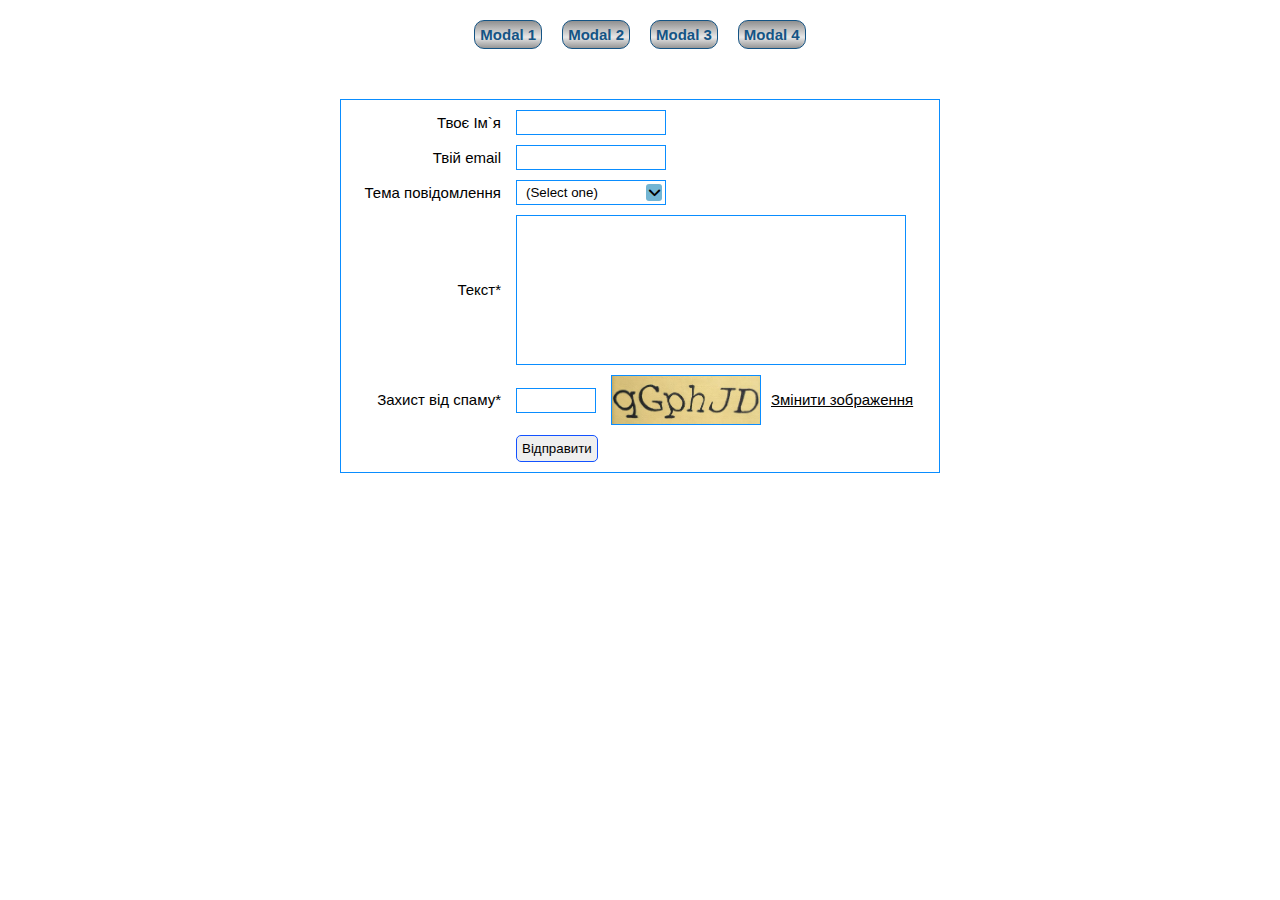
<file: index.html>
<!DOCTYPE html>
<html lang="en">
<head>
    <meta charset="UTF-8">
    <meta http-equiv="X-UA-Compatible" content="IE=edge">
    <meta name="viewport" content="width=device-width, initial-scale=1.0">
    <link rel="stylesheet" href="./libs/fontawesome/css/all.css">
    <link rel="stylesheet" href="./css/main.css">
<style>
    .nav {
        margin-top: 20px;
        display: flex;
        justify-content: center;
        gap: 20px;
    }

    .nav__btn {
        padding: 5px;
        background: rgb(150, 150, 150);
        background: linear-gradient(0deg, rgba(150, 150, 150, 1) 0%, rgba(231, 231, 231, 1) 40%, rgba(144, 144, 144, 1) 100%, rgba(23, 154, 213, 1) 100%);
        border-radius: 10px;
        border: 1px solid;
        color: rgb(20, 84, 133);
        font-family: Arial, Helvetica, sans-serif;
        font-size: 15px;
        font-weight: bold;
        text-decoration: none;
    }

    .nav__btn:hover {
        box-shadow: 1px 1px 15px 1px rgba(130, 130, 130, 0.63);
    }
</style>
    <title>Task 5</title>
</head>
<body>
    <div class="nav">
        <a href="./index.html" class="nav__btn">Modal 1</a>
        <a href="./modal2.html" class="nav__btn">Modal 2</a>
        <a href="./modal3.html" class="nav__btn">Modal 3</a>
        <a href="./modal4.html" class="nav__btn">Modal 4</a>
    </div>
    <div class="container">
        <form action="" class="form">
            <div class="form__item">
                <div class="form__itemText">Твоє Ім`я</div>
                <input type="text" class="form__inp">
            </div>
            <div class="form__item">
                <div class="form__itemText">Твій email</div>
                <input type="email" class="form__inp">
            </div>
            <div class="form__item">
                <div class="form__itemText">Тема повідомлення</div>
                <select class="form__inp">
                    <option value="">(Select one)</option>
                    <option value="1">More actions</option>
                    <option value="2">More actions</option>
                </select>
                <div class="form__inpIcon">
                    <i class="fa-solid fa-angle-down"></i>
                </div>
            </div>
            <div class="form__item">
                <div class="form__itemText">Текст*</div>
                <textarea class="form__inp" rows="50" cols="50"></textarea>                </select>
            </div>
            <div class="form__item">
                <div class="form__itemText">Захист від спаму*</div>
                <input type="text" class="form__inp small">
                <div class="form__captcha"></div>
                <a href="#" class="form__link">Змінити зображення</a>
            </div>
            <div class="form__item">
                <div class="form__itemText"></div>
                <input type="submit" class="form__btn" value="Відправити">
            </div>
        </form>
    </div>
</body>
</html>
</file>
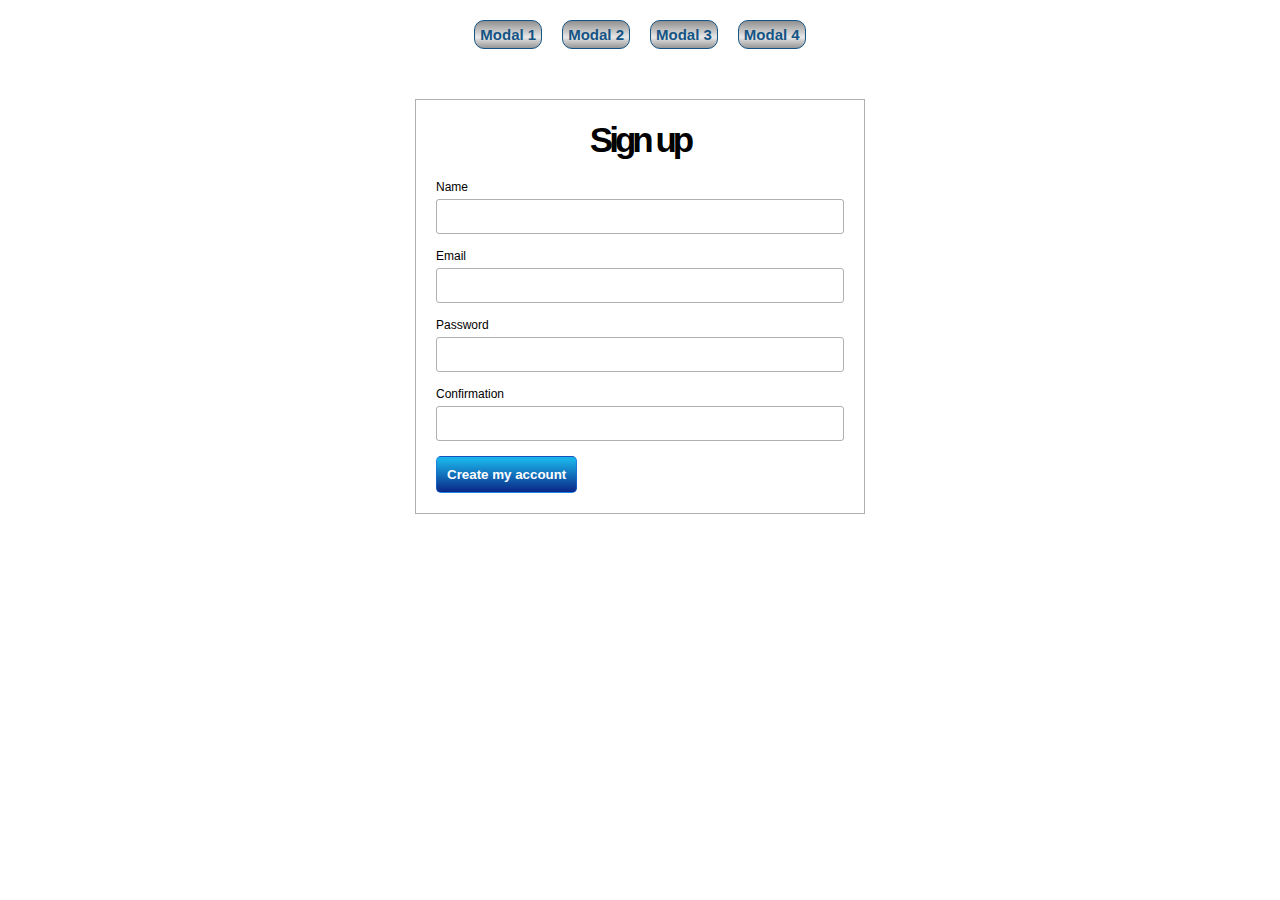
<file: modal2.html>
<!DOCTYPE html>
<html lang="en">
<head>
    <meta charset="UTF-8">
    <meta http-equiv="X-UA-Compatible" content="IE=edge">
    <meta name="viewport" content="width=device-width, initial-scale=1.0">
    <link rel="stylesheet" href="./css/modal2.css">
    <style>
        .nav {
            margin-top: 20px;
            display: flex;
            justify-content: center;
            gap: 20px;
        }
    
        .nav__btn {
            padding: 5px;
            background: rgb(150, 150, 150);
            background: linear-gradient(0deg, rgba(150, 150, 150, 1) 0%, rgba(231, 231, 231, 1) 40%, rgba(144, 144, 144, 1) 100%, rgba(23, 154, 213, 1) 100%);
            border-radius: 10px;
            border: 1px solid;
            color: rgb(20, 84, 133);
            font-family: Arial, Helvetica, sans-serif;
            font-size: 15px;
            font-weight: bold;
            text-decoration: none;
        }
    
        .nav__btn:hover {
            box-shadow: 1px 1px 15px 1px rgba(130, 130, 130, 0.63);
        }
    </style>
    <title>Task 5</title>
</head>
<body>
    <div class="nav">
        <a href="./index.html" class="nav__btn">Modal 1</a>
        <a href="./modal2.html" class="nav__btn">Modal 2</a>
        <a href="./modal3.html" class="nav__btn">Modal 3</a>
        <a href="./modal4.html" class="nav__btn">Modal 4</a>
    </div>
    <div class="container">
       <form action="" class="form">
            <h1 class="form__title">Sign up</h1>
            <label for="name" class="form__inpTitle">Name <input class="form__inp" id="name" type="text" required></label>
            <label for="email" class="form__inpTitle">Email <input class="form__inp" id="email" type="email" required></label>
            <label for="password" class="form__inpTitle">Password <input class="form__inp" id="password" type="password" required></label>
            <label for="confirmation" class="form__inpTitle">Confirmation <input class="form__inp" id="confirmation" type="password" required></label>
            <input type="button" class="btn" value="Create my account">
       </form>
    </div>
</body>
</html>
</file>
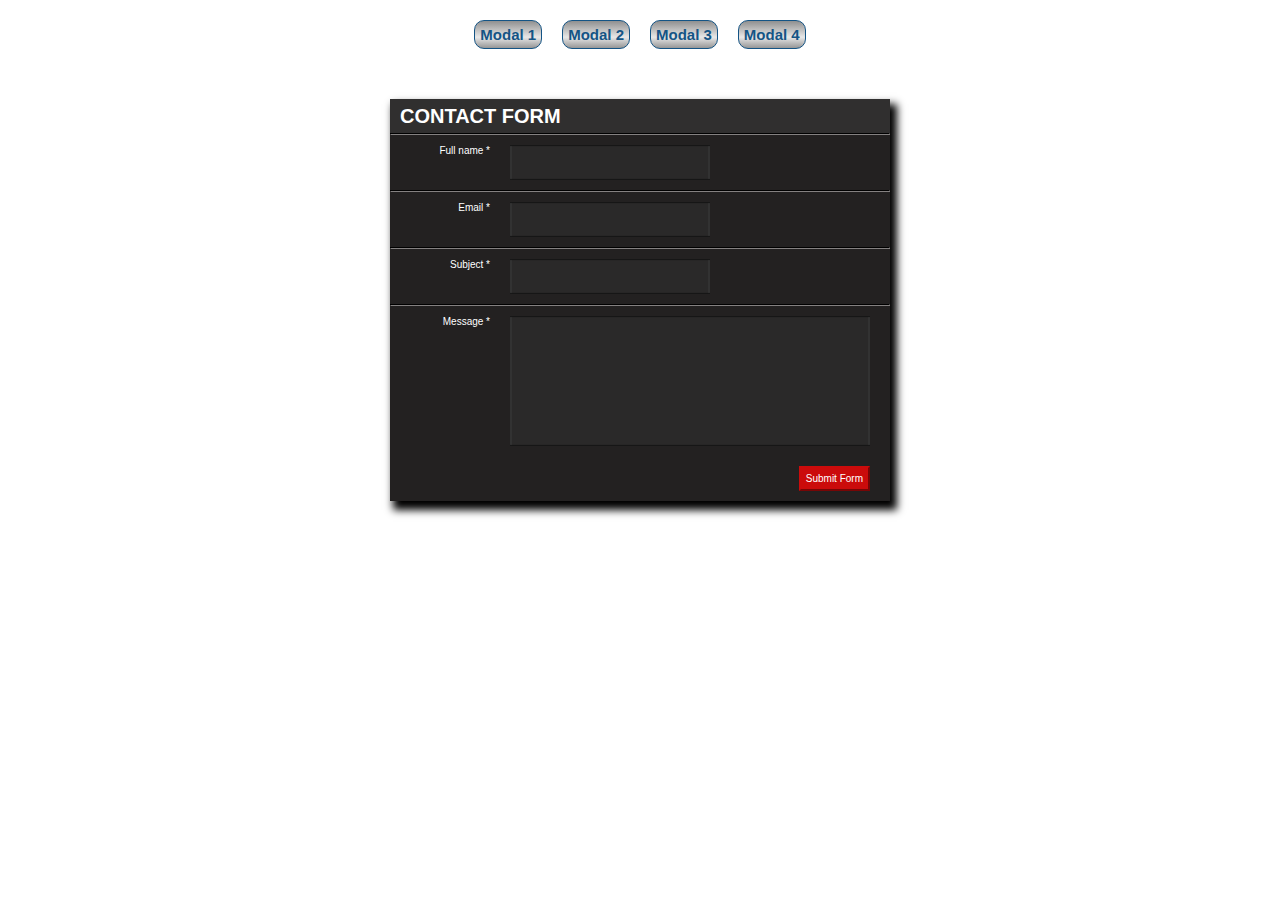
<file: modal3.html>
<!DOCTYPE html>
<html lang="en">
<head>
    <meta charset="UTF-8">
    <meta http-equiv="X-UA-Compatible" content="IE=edge">
    <meta name="viewport" content="width=device-width, initial-scale=1.0">
    <link rel="stylesheet" href="./css/modal3.css">
    <style>
        .nav {
            margin-top: 20px;
            display: flex;
            justify-content: center;
            gap: 20px;
        }
    
        .nav__btn {
            padding: 5px;
            background: rgb(150, 150, 150);
            background: linear-gradient(0deg, rgba(150, 150, 150, 1) 0%, rgba(231, 231, 231, 1) 40%, rgba(144, 144, 144, 1) 100%, rgba(23, 154, 213, 1) 100%);
            border-radius: 10px;
            border: 1px solid;
            color: rgb(20, 84, 133);
            font-family: Arial, Helvetica, sans-serif;
            font-size: 15px;
            font-weight: bold;
            text-decoration: none;
        }
    
        .nav__btn:hover {
            box-shadow: 1px 1px 15px 1px rgba(130, 130, 130, 0.63);
        }
    </style>
    <title>Task 5</title>
</head>
<body>
    <div class="nav">
        <a href="./index.html" class="nav__btn">Modal 1</a>
        <a href="./modal2.html" class="nav__btn">Modal 2</a>
        <a href="./modal3.html" class="nav__btn">Modal 3</a>
        <a href="./modal4.html" class="nav__btn">Modal 4</a>
    </div>
    <div class="container">
        <h1 class="header">CONTACT FORM</h1>
        
        <form action="" class="form">
            <hr class="form__line">
            <div class="form__item">
                <div class="form__itemText">Full name *</div>
                <input type="text" class="form__itemInp" required></input>
            </div>
            <hr class="form__line">
            <div class="form__item">
                <div class="form__itemText">Email *</div>
                <input type="email" class="form__itemInp" required></input>
            </div>
            <hr class="form__line">
            <div class="form__item">
                <div class="form__itemText">Subject *</div>
                <input type="text" class="form__itemInp" required></input>
            </div>
            <hr class="form__line">
            <div class="form__item">
                <div class="form__itemText">Message *</div>
                <textarea class="form__itemInp textarea" required></textarea>
            </div>
            <div class="form__item">
                <input class="form__btn" type="submit" value="Submit Form">
            </div>
        </form>
    </div>
</body>
</html>
</file>
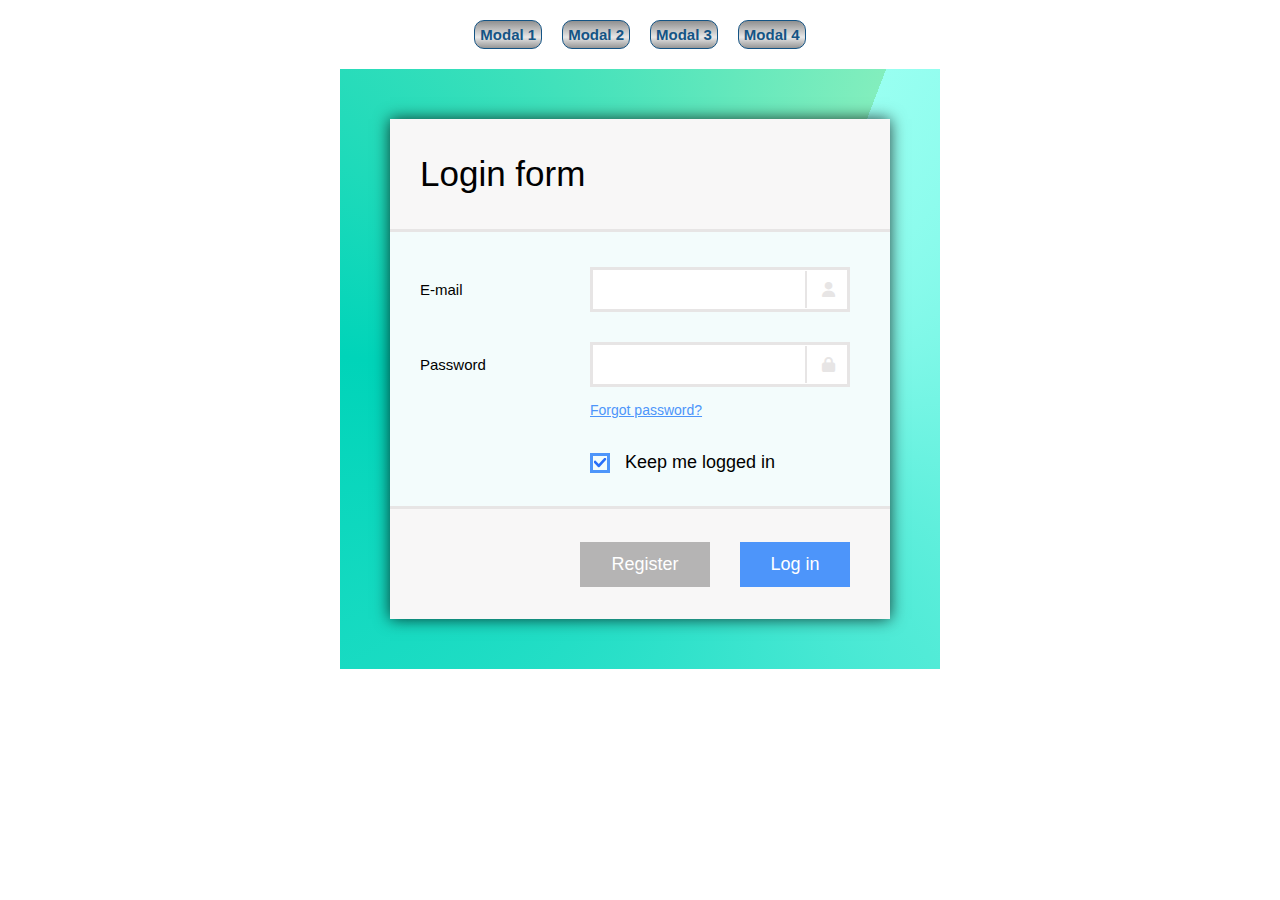
<file: modal4.html>
<!DOCTYPE html>
<html lang="en">
<head>
    <meta charset="UTF-8">
    <meta http-equiv="X-UA-Compatible" content="IE=edge">
    <meta name="viewport" content="width=device-width, initial-scale=1.0">
    <link rel="stylesheet" href="./libs/fontawesome/css/all.css">
    <link rel="stylesheet" href="./css/modal4.css">
    <style>
        .nav {
            margin-top: 20px;
            display: flex;
            justify-content: center;
            gap: 20px;
        }
    
        .nav__btn {
            padding: 5px;
            background: rgb(150, 150, 150);
            background: linear-gradient(0deg, rgba(150, 150, 150, 1) 0%, rgba(231, 231, 231, 1) 40%, rgba(144, 144, 144, 1) 100%, rgba(23, 154, 213, 1) 100%);
            border-radius: 10px;
            border: 1px solid;
            color: rgb(20, 84, 133);
            font-family: Arial, Helvetica, sans-serif;
            font-size: 15px;
            font-weight: bold;
            text-decoration: none;
        }
    
        .nav__btn:hover {
            box-shadow: 1px 1px 15px 1px rgba(130, 130, 130, 0.63);
        }
    </style>
    <title>Task 5</title>
</head>
<body>
    <div class="nav">
        <a href="./index.html" class="nav__btn">Modal 1</a>
        <a href="./modal2.html" class="nav__btn">Modal 2</a>
        <a href="./modal3.html" class="nav__btn">Modal 3</a>
        <a href="./modal4.html" class="nav__btn">Modal 4</a>
    </div>

    <div class="bg">
        <form action="" class="form">
            <div class="form__header">
                <h1 class="form__headerTitle">Login form</h1>
            </div>
            <div class="form__body">
                <div class="form__item">
                    <div class="form__itemText">E-mail</div>
                    <input type="email" class="form__itemInp" required>
                    <div class="form__inpIcon">
                        <i class="fa-solid fa-user"></i>
                    </div>
                </div>
                <div class="form__item">
                    <div class="form__itemText">Password</div>
                    <input type="password" minlength="8" maxlength="20" class="form__itemInp" required>
                    <div class="form__inpIcon">
                        <i class="fa-solid fa-lock"></i>
                    </div>
                </div>
                <div class="form__item">
                    <a href="" class="form__link">Forgot password?</a>
                </div>
                <div class="form__item">
                <label for="checkbox" class="form__checkbox">
                    <input class="real-checkbox" checked id="checkbox" type="checkbox"> 
                    <span class="custom-checkbox"></span>
                    Keep me logged in
                </label>
                </div>
            </div>
            <div class="form__footer">
                <input type="submit" value="Register">
                <input type="submit" value="Log in">
            </div>
        </form>
    </div>
</body>
</html>
</file>
<file: css/main.css>
*,*{
    margin: 0;
    padding: 0;
    box-sizing: border-box;
}

.container {
    width: 600px;
    margin: 50px auto;
    border: 1px solid rgb(10, 141, 255);
    font-family: Arial, Helvetica, sans-serif;
    font-size: 15px;
    color: #000;
}
.form__item{
    margin: 10px;
    display: flex;
    align-items: center;
    position:relative;
}
.form__itemText {
    text-align: right;
    width: 150px;
    line-height: 1.6;
}
.form__inp{
    height: 25px;
    width: 150px;
    background: white;
    margin-left: 15px;
    padding-left: 5px;
    border: 1px solid rgb(10, 141, 255);
}
.form__inpIcon{
    position: absolute;
    right: 267px;
    width: 16px;
    height: 17px;
    background: #73b5d3;
    border-radius: 3px;
    display: flex;
    align-items: center;
    justify-content: center;
    cursor: pointer;
    pointer-events: none;
}
.form__inp:focus {
    outline: none;
    border: 2px solid #228dff;
    box-shadow: 0px 5px 5px 0px rgba(0, 0, 0, 0.5);
}

.form__item textarea {
    width: 390px;
    height: 150px;
    resize: none;
    padding: 5px;
}
.small{
    width: 80px;
}
.form__captcha{
    width: 150px;
    height: 50px;
    margin-left: 15px;
    border: 1px solid rgb(10, 141, 255);
    background: url(../img/captcha.jpg) center/cover no-repeat;
}
.form__link {
    color: inherit;
    line-height: 2.0;
    margin-left: 10px;
}
.form__btn {
    margin-left: 15px;
    border: 1px solid rgb(19, 82, 255);
    padding: 5px;
    border-radius: 5px;
    cursor: pointer;
}
</file>
<file: css/modal2.css>
*,*{
    margin: 0;
    padding: 0;
    box-sizing: border-box;
}
.container {
    /* display: none; */
    width: 450px;
    margin: 50px auto;
    border: 1px solid #b0afaf; 
    font-family: Arial, Helvetica, sans-serif;
    font-size: 12px;
    color: #000;
    padding: 20px;
}
.form__title{
    text-align: center;
    letter-spacing: -4px;
    font-size: 35px;
    margin-bottom: 20px;
}
.form__inp{
    display: block;
    width: 100%;
    height: 35px;
    margin: 5px 0 15px 0;
    border: 1px solid #b0afaf;
    border-radius: 3px;
    padding-left: 10px;
}
.form__inp:focus{
    outline: none;
    border: 1px solid #6cb3ff;
    box-shadow: 0px 0px 10px 1px rgba(10, 143, 127, 0.63);
}
.btn{
    background: rgb(10, 38, 135);
    background: linear-gradient(0deg, rgba(10, 38, 135, 1) 0%, rgba(26, 176, 232, 1) 91%);
    color: #FFFFFF;
    border: 1px solid #1b6cdea0;
    border-radius: 5px;
    font-weight: bold;
    letter-spacing: 0px;
    padding: 10px;
    cursor: pointer;
}
</file>
<file: css/modal3.css>
*,*{
    margin: 0;
    padding: 0;
    box-sizing: border-box;
}
.container {
    background-color: #232121;
    width: 500px;
    margin: 50px auto;
    font-family: Arial, Helvetica, sans-serif;
    font-size: 10px;
    color: #FFFFFF;
    box-shadow:  5px 7px 8px 2px rgba(0, 0, 0, 1);;
}
.header{
    padding-left: 10px;
    font-size: 20px;
    line-height: 1.7;
    background-color: #302f2f;
}
.form__item{
    display: flex;
    padding: 10px;
}
.form__itemText {
    width: 90px;
    text-align: right;
}
.form__itemInp {
    margin-left: 20px;
    width: 200px;
    height: 35px;
    background: #2a2929;
    border: none;
   box-shadow: inset 0px 7px 1px -6px rgb(20, 20, 20),
                inset 0px -7px 1px -6px rgb(20, 20, 20),
                inset -7px 1px 0px -5px rgb(50, 50, 50),
                inset 7px 1px 0px -5px rgb(50, 50, 50); 
    padding: 0 10px 0 10px;
    color: #FFFFFF;
}
.textarea{
    width: 360px;
    height: 130px;
    resize: none;
    padding: 10px;
}
.form__btn{
   background: #cb0b0b;
   color: #FFFFFF;
   border-color: #cb0b0b;
   font-size: 10px;
   padding: 5px;
   margin-left: auto;
   margin-right: 10px;
   cursor: pointer;
}
.form__item:nth-child(5) {
    border-top: none;
}
.form__line {
    border-color:#302f2f;      
}
</file>
<file: css/modal4.css>
*,
* {
    margin: 0;
    padding: 0;
    box-sizing: border-box;
}

.bg {
    display: flex;
    align-items: center;justify-content: center;
    width: 600px;
    height: 600px;
    margin: 20px auto;
    font-family: Arial, Helvetica, sans-serif;
    font-size: 15px;
    color: #000;
    background: conic-gradient(from 21deg at 68% 60%, rgba(152, 255, 241, 1) 0%, rgba(0, 212, 185, 1) 72%, rgba(130, 238, 189, 1) 100%);
}
.form{
    width: 500px;
    height: 500px;
    margin: auto;
    background: rgb(255, 255, 255);
    box-shadow: 0px 0px 15px 0px rgba(0,0,0,0.75);
}
.form__header{
    width: 100%;
    height: 22%;
    background: #f8f7f7;
    display: flex;
    align-items: center;
}
.form__headerTitle{
    margin-left: 30px;
    font-size: 35px;
    font-weight: normal;
}
.form__body {
    width: 100%;
    height: 56%;
    background: #f3fcfc;
    border-top: 3px solid #e7e5e5;
    border-bottom: 3px solid #e7e5e5;
    padding-top: 20px;
}
.form__item{
    display: flex;
    align-items: center;
    position: relative;
}
.form__item:nth-child(4){
    height: 35%; 
}
.form__itemText{
    width: 200px;
    padding-left: 30px;
}
.form__itemInp{
    width: 260px;
    height: 45px;
    border: 3px solid #e7e5e5;
    margin: 15px 0;
   padding: 0 50px 0 10px;
}
.form__itemInp:focus{
    outline: none;
    border-color: #9cc2f8;
}
.form__inpIcon{
    position: absolute;
    right: 40px;
    width: 45px;
    height: 37px;
    border-left: 2px solid #e7e5e5;
    display: flex;
    align-items: center;
    justify-content: center;
}
.fa-solid{
    color:#e7e5e5;
}
.form__link{
    margin-left: 200px;
    font-size: 14px;
    color: #4d95fa;
}
.form__checkbox{
    font-size: 18px;
    margin-left: 200px;
}
.real-checkbox{
    margin-left: 200px;
    width: 0;
    height: 0;
    opacity: 0;
    position: absolute;
    z-index: -1;
}
.custom-checkbox{
    position: relative;
    display: inline-block;
    width: 20px;
    height: 20px;
    background: #f3fcfc;
    border: 3px solid #4d95fa;
    vertical-align: sub;
    margin-right: 10px;
    
}
.custom-checkbox::before{
    content: '';
    display: inline-block;
    width: 13px;
    height: 13px;
    background-image: url("../img/checkmark.svg");
    background-size: contain;
    background-repeat: no-repeat;
    position: absolute;
    top: 50%;
    left: 50%;
    transform: translate(-50%, -50%) scale(0);
    margin-top: 1px;
    transition: 0.2s ease-in;
}
.real-checkbox:checked + .custom-checkbox::before{
    transform: translate(-50%, -50%) scale(1);
}
.form__footer {
    width: 100%;
    height: 22%;
    background: #f8f7f7;
    padding-right: 40px;
    display: flex;
    justify-content: end;
    align-items: center;
    gap: 30px;
}
.form__footer input:nth-child(1){
    height: 45px;
    width: 130px;
    border: none;
    background: #b5b4b4;
    color: #FFFFFF;
    font-size: 18px;
    cursor: pointer;
}
.form__footer input:nth-child(2) {
    height: 45px;
    width: 110px;
    border: none;
    background: #4d95fa;
    color: #FFFFFF;
    font-size: 18px;
    cursor: pointer;
}
</file>
